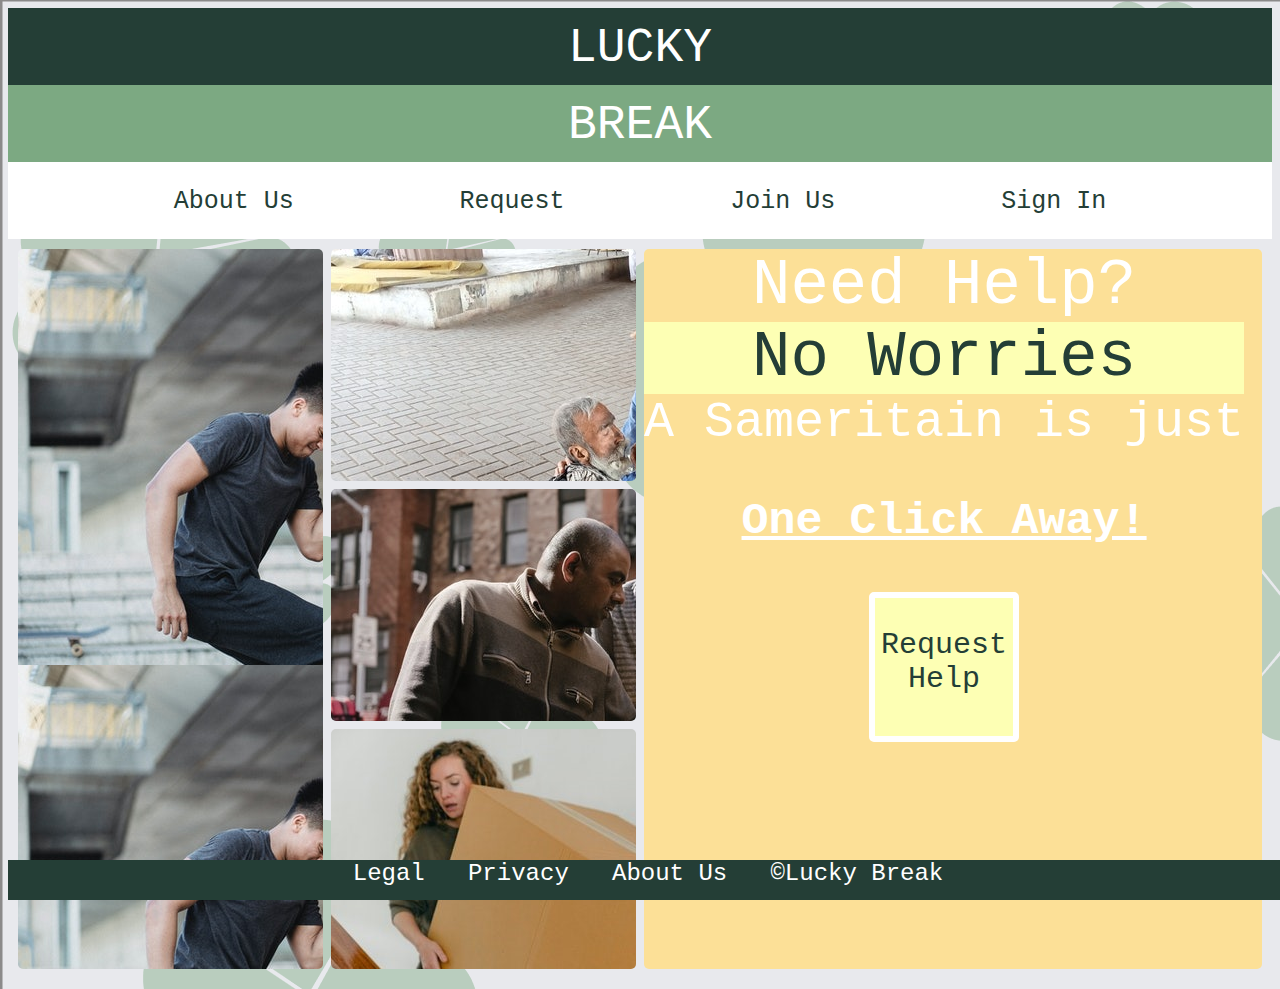
<file: index.html>
<!DOCTYPE html>
<html>
<!------------------------->
<head>
    <meta charset="utf-8" />
    <meta name="keywords" content="Lucky, Help, Service"/>
    <title>Lucky Break</title>
    <link href="LB_Home.css" rel="stylesheet" >
    <link href="LB_style.css" rel="stylesheet" >
</head>
<!-------------------------->

<body>
    <div id="container">
  <div id="DG-box">
      <a href="index.html.html">LUCKY</a>
    </div>
  <div id="LG-box">
      <a href="index.html">BREAK</a>
  </div>  
  <div class="topnav">
      <a href="LB AboutUs.html" >About Us</a>
      <a href="LB Request.html" >Request</a>
      <a class="active" href="LB JoinUs.html" >Join Us</a>
      <a href="LB SignIn.html" >Sign In</a>
  </div>


  <div class="container2">

    
    <div id="Car"> </div>
 
        
    <div id="HelpUp"> </div>
 
    <div id="Liftbox"> </div>
 
    <div id="Water"> </div>
    <main>
        <div class="Welcome">

        <div id="h1">Need Help?</div>
        <div id="h2">No Worries</div>
        <div id="h3">A Sameritain is just <br><h3>One Click Away!</h3></div>
        <div id="button"><button>Request Help</button></div>

        </div>
    </main>
  </div>


</body>


    <div class="footer">
        Legal &nbsp; Privacy &nbsp; About Us &nbsp; &#169;Lucky Break
    </div>
    </div>
</html>
</file>
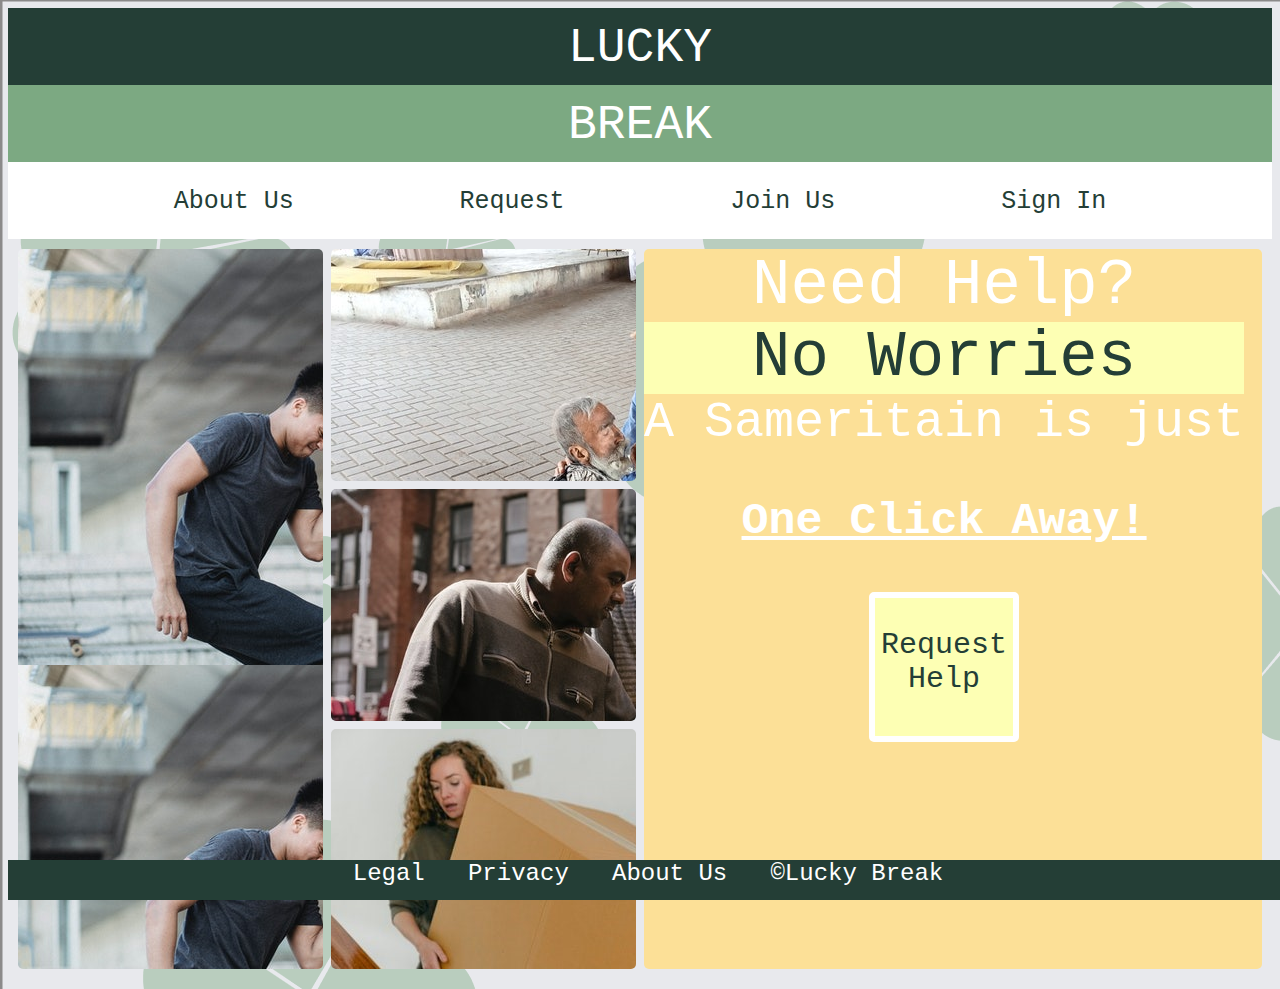
<file: index.html.html>
<!DOCTYPE html>
<html>
<!------------------------->
<head>
    <meta charset="utf-8" />
    <meta name="keywords" content="Lucky, Help, Service"/>
    <title>Lucky Break</title>
    <link href="LB_Home.css" rel="stylesheet" >
    <link href="LB_style.css" rel="stylesheet" >
</head>
<!-------------------------->

<body>
    <div id="container">
  <div id="DG-box">
      <a href="LB Home.html">LUCKY</a>
    </div>
  <div id="LG-box">
      <a href="LB Home.html">BREAK</a>
  </div>  
  <div class="topnav">
      <a href="LB AboutUs.html" >About Us</a>
      <a href="LB Request.html" >Request</a>
      <a class="active" href="LB JoinUs.html" >Join Us</a>
      <a href="LB SignIn.html" >Sign In</a>
  </div>


  <div class="container2">

    
    <div id="Car"> </div>
 
        
    <div id="HelpUp"> </div>
 
    <div id="Liftbox"> </div>
 
    <div id="Water"> </div>
    <main>
        <div class="Welcome">

        <div id="h1">Need Help?</div>
        <div id="h2">No Worries</div>
        <div id="h3">A Sameritain is just <br><h3>One Click Away!</h3></div>
        <div id="button"><button>Request Help</button></div>

        </div>
    </main>
  </div>


</body>


    <div class="footer">
        Legal &nbsp; Privacy &nbsp; About Us &nbsp; &#169;Lucky Break
    </div>
    </div>
</html>
</file>
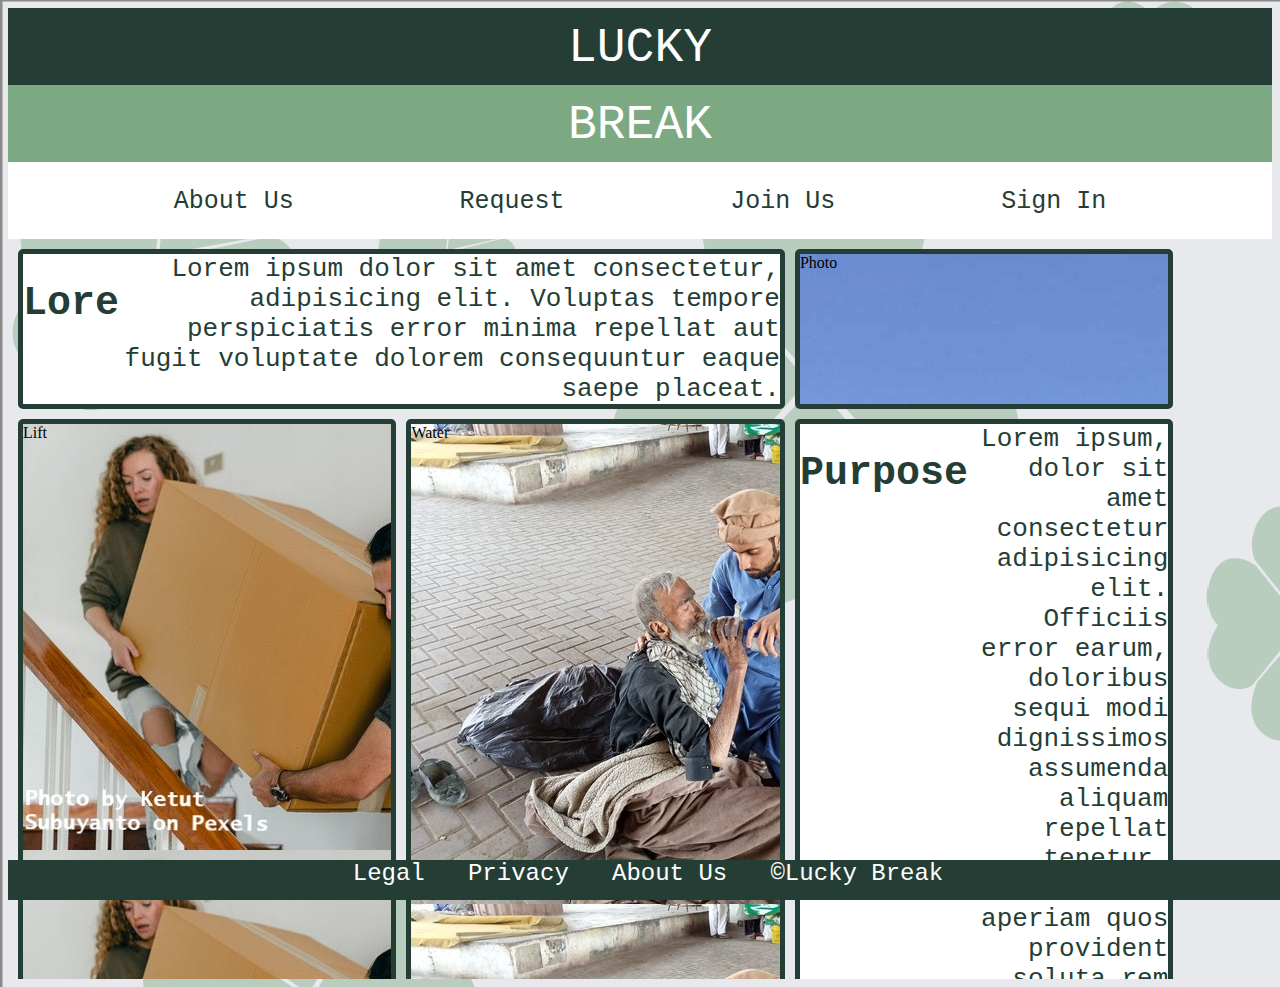
<file: LB AboutUs.html>
<!DOCTYPE html>
<html>
<!------------------------->
<head>
    <meta charset="utf-8" />
    <meta name="keywords" content="Lucky, Help, Service"/>
    <title>Lucky Break | About Us</title>
    <link href="LB_AboutUs.css" rel="stylesheet" >
    <link href="LB_style.css" rel="stylesheet" >
</head>
<!-------------------------->

<body>
    <div id="DG-box">
        <a href="LB Home.html">LUCKY</a>
      </div>
    <div id="LG-box">
        <a href="LB Home.html">BREAK</a>
    </div>  
    <div class="topnav">
        <a href="LB AboutUs.html" >About Us</a>
        <a href="LB Request.html" >Request</a>
        <a class="active" href="LB JoinUs.html" >Join Us</a>
        <a href="LB SignIn.html" >Sign In</a>
    </div>
    
    <div class="container2">

        <div id="Lore"><h1>Lore</h1>Lorem ipsum dolor sit amet consectetur, adipisicing elit. Voluptas tempore perspiciatis error minima repellat aut fugit voluptate dolorem consequuntur eaque saepe placeat.</div>
        <div id="Photo">Photo</div>
        <div id="Lift">Lift</div>
        <div id="Water">Water</div>
        <div id="Purpose"><h1>Purpose</h1>Lorem ipsum, dolor sit amet consectetur adipisicing elit. Officiis error earum, doloribus sequi modi dignissimos assumenda aliquam repellat tenetur. Dolor nihil aperiam quos provident soluta rem aliquam quas facere ea!</div>
        <div id="Sponsors">Sponsors</div>
        
    </div>
        















  </body>






      <div class="footer">
          Legal &nbsp; Privacy &nbsp; About Us &nbsp; &#169;Lucky Break
      </div>
      
  </html>
</file>
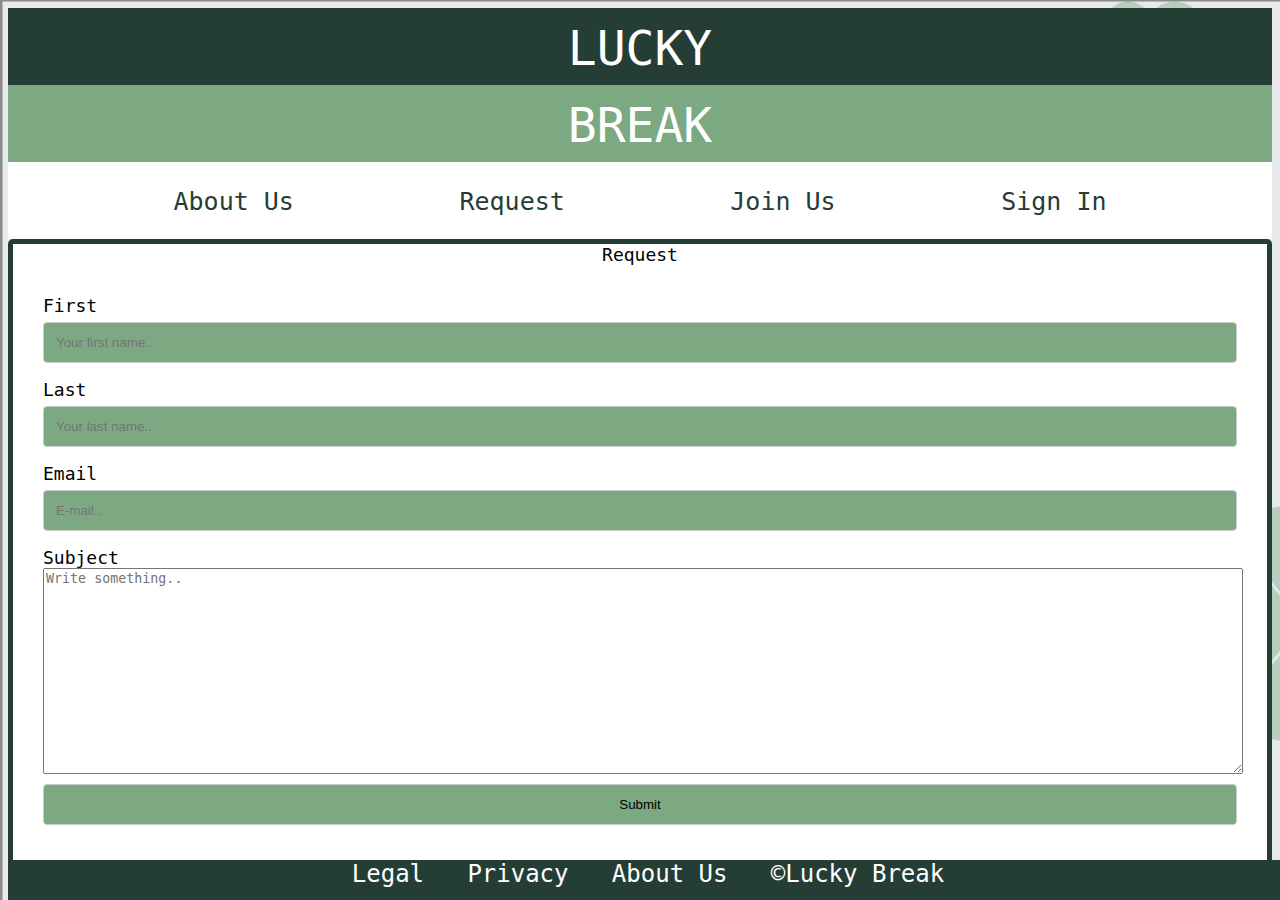
<file: LB Request.html>
<!DOCTYPE html>
<html>
<!------------------------->
<head>
    <meta charset="utf-8" />
    <meta name="keywords" content="Lucky, Help, Service"/>
    <title>Lucky Break | Request</title>
    <link href="LB_Request.css" rel="stylesheet" >
    <link href="LB_style.css" rel="stylesheet" >
</head>
<!-------------------------->

<body>
    <div id="DG-box">
        <a href="LB Home.html">LUCKY</a>
      </div>
    <div id="LG-box">
        <a href="LB Home.html">BREAK</a>
    </div>  
    <div class="topnav">
        <a href="LB AboutUs.html" >About Us</a>
        <a href="LB Request.html" >Request</a>
        <a class="active" href="LB JoinUs.html" >Join Us</a>
        <a href="LB SignIn.html" >Sign In</a>
    </div>
  
    <div class="container2">
        <div id="Form"> Request
            <div id="Form2">
            <form action="action_page.php">
                <label for="fname">First </label>
                <input type="text" id="fname" name="firstname" placeholder="Your first name..">

                <label for="lname">Last </label>
                <input type="text" id="lname" name="lastname" placeholder="Your last name..">

                <label for="E-mail">Email</label>
                <input type="E-mail" id="E-mail" name="E-mail" placeholder="E-mail..">

                <label for="subject">Subject</label>
    <textarea id="subject" name="subject" placeholder="Write something.." ></textarea>

                <input type="Submit" value="Submit">
            </form>
            </div>
    
    </div>    


  </body>
      <div class="footer">
          Legal &nbsp; Privacy &nbsp; About Us &nbsp; &#169;Lucky Break
      </div>
      
  </html>
</file>
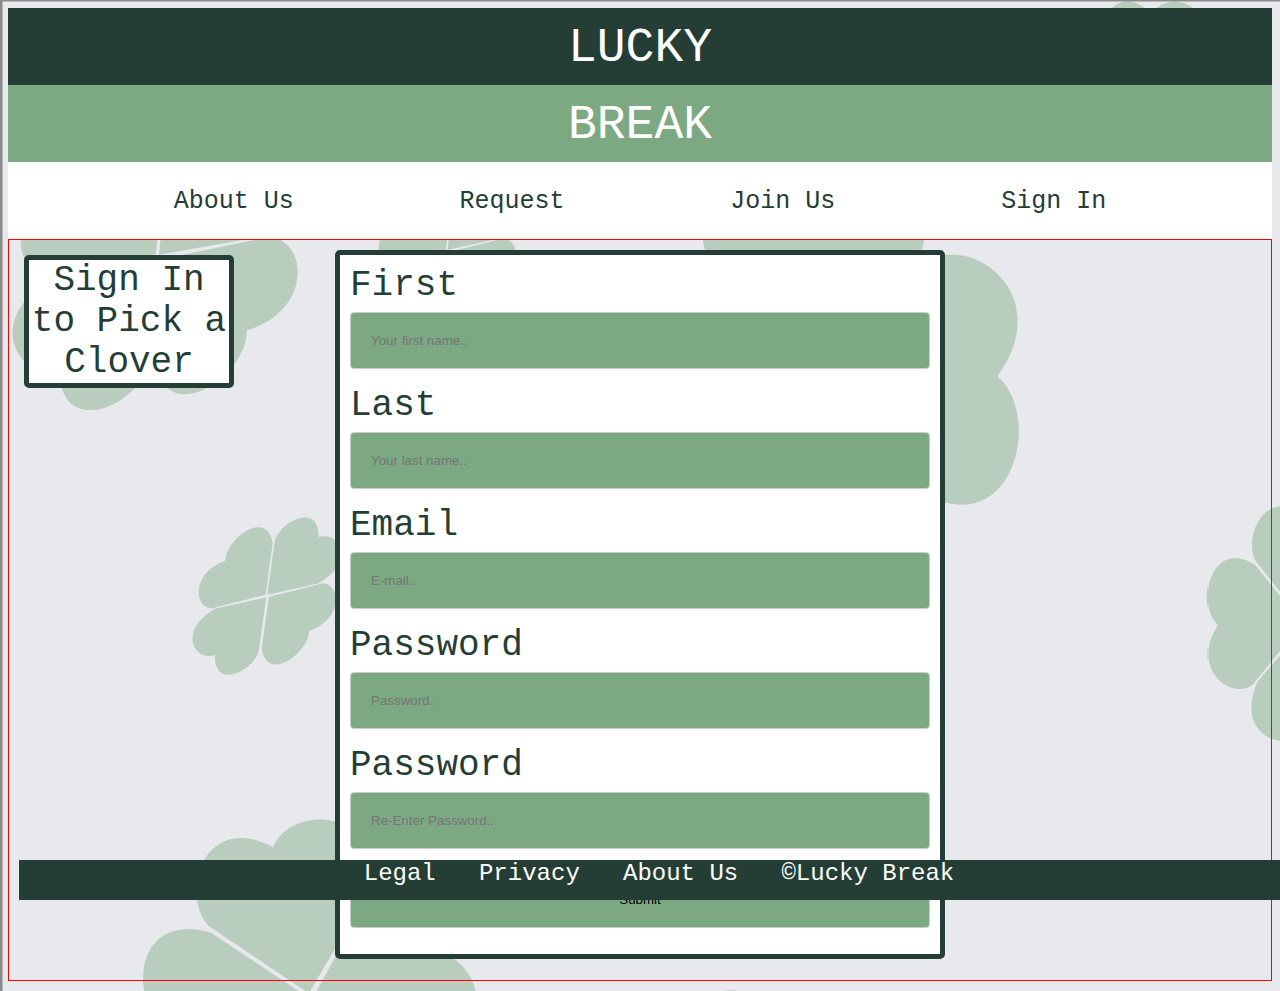
<file: LB SignIn.html>
<!DOCTYPE html>
<html>
<!------------------------->
<head>
    <meta charset="utf-8" />
    <meta name="keywords" content="Lucky, Help, Service"/>
    <title>Lucky Break | Sign In</title>
    <link href="LB_SignIn.css" rel="stylesheet" >
    <link href="LB_style.css" rel="stylesheet" >
</head>
<!-------------------------->

<body>
    <div id="DG-box">
        <a href="LB Home.html">LUCKY</a>
      </div>
    <div id="LG-box">
        <a href="LB Home.html">BREAK</a>
    </div>  
    <div class="topnav">
        <a href="LB AboutUs.html" >About Us</a>
        <a href="LB Request.html" >Request</a>
        <a class="active" href="LB JoinUs.html" >Join Us</a>
        <a href="LB SignIn.html" >Sign In</a>
    </div>
  
    <div class="container2">

        <div id="Left">Sign In to Pick a Clover</div>
        <div id="Center">
            <div id="Form"> 
                <div id="Form2">
                <form action="action_page.php">
                    <label for="fname">First </label>
                    <input type="text" id="fname" name="firstname" placeholder="Your first name..">
    
                    <label for="lname">Last </label>
                    <input type="text" id="lname" name="lastname" placeholder="Your last name..">
    
                    <label for="E-mail">Email</label>
                    <input type="E-mail" id="E-mail" name="E-mail" placeholder="E-mail..">
    
                    <label for="Password">Password</label>
                    <input type="Password" id="Password" name="Password" placeholder="Password..">
    
                    <label for="Re-Password">Password</label>
                    <input type="Re-Password" id="Re-Password" name="Re-Password" placeholder="Re-Enter Password..">
    
                    <input type="Submit" value="Submit">
                </form>
                </div>








        </div>
        
    </div>

    
        












  </body>
      <div class="footer">
          Legal &nbsp; Privacy &nbsp; About Us &nbsp; &#169;Lucky Break
      </div>
      
  </html>
</file>
<file: LB_Home.css>
/*

Ismael Saint Fleur

04/29/2021

*/


body {
    position: relative;
}
#container {
    width: 100%;
    height: 100%;

}

#LG-box {
    font-family: monospace, 'Times New Roman', Times, serif;
    font-size: 48px;
    background-color: #7CA982;
    color: white;
    border: 0;
    padding: 0;
    margin: 0;
    height: 77px;
    line-height: 80px;
    display: flex;
    justify-content: center;
}
#DG-box {
    font-family:monospace, 'Times New Roman', Times, serif;
    font-size: 48px;
    background-color: #243E36;
    color: white;
    border: 0;
    padding: 0;
    margin: 0;
    height: 77px;
    line-height: 80px;
    display: flex;
    justify-content: center;
}
.topnav {
    font-family: monospace, 'Times New Roman', Times, serif;
    font-size: 25px;
    background-color: white ;
    color: #243E36;
    border: 0;
    padding: 0;
    margin: 0;
    height: 77px;
    line-height: 80px;
    display: flex;
    justify-content: space-evenly;
}

/*====================================
LinK Styles
=======================================*/
#LG-box a:link {
    color: white;
    font-family: monospace;
    text-decoration: none;
}
#LG-box a:visited {
    color: white;
    font-family: monospace;
    text-decoration: none;
}
#DG-box a:link {
    color: white;
    font-family: monospace;
    text-decoration: none;
}
#DG-box a:visited {
    color: white;
    font-family: monospace;
    text-decoration: none;
}

.topnav a:link {
    color: #243E36;
    text-decoration: none;
}
.topnav a:visited {
    color: gray;
    text-decoration: none;
}
.topnav a:hover {
    color:#7CA982;
    ;
}
/*======================================
Photo Styles
========================================*/
:root {
    --main-radius:5px;
    --main-padding:1px;
}
.container2 {
    
    display:grid;
    height: 80vh;
    padding: 10px;
    scroll-behavior: smooth;
    margin-bottom: 10px;
    overflow: auto;
    grid-template-columns: 2fr 2fr 2fr 2fr;
    grid-template-rows: 2fr 2fr 2fr ;
    grid-template-areas: 
    "HelpUp Water main main"
    "HelpUp Car main main "
    "HelpUp Liftbox main main"
    "HelpUp Liftbox main main ";
    gap: 0.5rem;
}


#Car {
    display: flex;
    overflow: auto;
    background-image: url("Car help.jpg.jpg");
    grid-area: Car;
    border-radius:var(--main-radius);
    padding-top: var(--main-padding);
    
}

#HelpUp  {

    display:flex;
    overflow-y: auto;
    background-image: url(Pull\ Up.jpg.jpg);
    background-repeat: repeat-y;
    grid-area: HelpUp;
    border-radius:var(--main-radius);
    padding-top: var(--main-padding);
}

#Liftbox {
    display: flex;
    background: url("Lifting Boxes.jpg.jpg");
    grid-area: Liftbox;
    border-radius:var(--main-radius);
    padding-top: var(--main-padding);
}

#Water {
    display: flex;
    background: url("Giving\ water.jpg.jpg");
    grid-area: Water;
    border-radius:var(--main-radius);
    padding-top: var(--main-padding);
}



/*==========================================
Welcome Box
============================================*/
main {
    display: flex;
    background: #FCE097;
    grid-area: main;
    border-radius:var(--main-radius);
    padding-top: var(--main-padding);
}

#h1 {
    display: flex;
    justify-content: center;
    text-align: left;
    font-family: monospace;
    font-size: 64px;
    color: white;

}

#h2 {
    display: flex;
    justify-content: center;
    background:#FDFFB4;
    background-size: 20px;
    text-align: left;
    font-family: monospace;
    font-size: 64px;
    color:#243E36;
}

#h3 {
    text-align: center;
    font-family: monospace;
    font-size: 50px;
    color: white;   
}

#h3 h3 {
    display: flex;
    justify-content: center;
    text-decoration: underline;
    text-align: center;
    font-family: monospace;
    font-size: 45px;
    color: white;
}

#button {
    display: flex;
    justify-content: center;
}

#button button {
    text-align: center;
    padding-top: 30px;
    font-family: monospace;
    font-size: 30px;
    color:#243E36;
    height: min-content;
    background-color:#FDFFB4;
    border: 6px solid white;
    border-radius: 5px;
    width: 150px;
    height: 150px;
    display: flex;
    justify-content: center;
}

/*==========================================

============================================*/

.footer {

    position: fixed;
    padding: 0;
    bottom: 0;
    width: 100%;
    height: 40px;
    background: #243E36;
    color: white;
    font-family:monospace;
    display: flex;
    justify-content: space-evenly;
    font-size: 24px;
}

@media only screen and (max-width:500px){
    .container2 {
        overflow: auto;
        height: auto;
        grid-template-columns: 1fr;
        grid-template-rows: 1fr 1fr 1fr;
        grid-template-areas:
        "main"
        "HelpUp"
        "Water"
        "Liftbox"
    }
}
</file>
<file: LB_style.css>
/*

Ismael Saint Fleur

04/29/2021

*/
html {
    background-image: url(Background.png);
}
#LG-box {
    font-family: monospace, 'Times New Roman', Times, serif;
    font-size: 48px;
    background-color: #7CA982;
    color: white;
    border: 0;
    padding: 0;
    margin: 0;
    height: 77px;
    line-height: 80px;
    display: flex;
    justify-content: center;
}
#DG-box {
    font-family:monospace, 'Times New Roman', Times, serif;
    font-size: 48px;
    background-color: #243E36;
    color: white;
    border: 0;
    padding: 0;
    margin: 0;
    height: 77px;
    line-height: 80px;
    display: flex;
    justify-content: center;
}
.topnav {
    font-family: monospace, 'Times New Roman', Times, serif;
    font-size: 25px;
    background-color: white ;
    color: #243E36;
    border: 0;
    padding: 0;
    margin: 0;
    height: 77px;
    line-height: 80px;
    display: flex;
    justify-content: space-evenly;
}

/*====================================
LinK Styles
=======================================*/
#LG-box a:link {
    color: white;
    font-family: monospace;
    text-decoration: none;
}
#LG-box a:visited {
    color: white;
    font-family: monospace;
    text-decoration: none;
}
#DG-box a:link {
    color: white;
    font-family: monospace;
    text-decoration: none;
}
#DG-box a:visited {
    color: white;
    font-family: monospace;
    text-decoration: none;
}

.topnav a:link {
    color: #243E36;
    text-decoration: none;
}
.topnav a:visited {
    color: gray;
    text-decoration: none;
}
.topnav a:hover {
    color:#7CA982; }
    

 .footer {
        position: fixed;
        padding: 0;
        bottom: 0;
        width: 100%;
        height: 40px;
        background: #243E36;
        color: white;
        font-family:monospace;
        display: flex;
        justify-content: space-evenly;
        font-size: 24px;
    }
</file>
<file: LB_AboutUs.css>
/*

Ismael Saint Fleur

04/29/2021

*/

.container2 {
    display:grid;
    justify-content: center;
    height: 80vh;
    overflow: auto;
    padding: 10px;
    scroll-behavior: smooth;
    grid-template-columns: 1fr 1fr 1fr  ;
    grid-template-rows: 1fr 1fr  ;
    grid-template-areas: 
    "Lore Lore Photo"
    "Lift Water Purpose"
    "Sponser Sponsers Sponsers";
    gap: 10px;
}

#Lore {
    display: flex;
    background: white;
    height: auto;
    color: #243e36;
    font-family: monospace;
    font-size: 26px;
    text-align: right;
    grid-area: Lore;
    border: 5px solid #243e36;
    border-radius: 5px;
}

h1 {
    font-size: 40px;
}

#Photo {
    display: flex;
    background-image: url(IMG_0311.JPG);
    background-attachment: scroll;
    grid-area: Photo;
    border: 5px solid #243e36;
    border-radius: 5px;
}

#Lift {
    display: flex;
    background-image: url(Lifting\ Boxes.jpg.jpg);
    grid-area: Lift;
    border: 5px solid #243e36;
    border-radius: 5px;
}

#Water {
    display: flex;
    background-image: url(Giving\ water.jpg.jpg);
    grid-area: Water;
    border: 5px solid #243e36;
    border-radius: 5px;
}

#Purpose {
    display: flex;
    background: white;
    grid-area: Purpose;
    color: #243e36;
    font-family: monospace;
    font-size: 26px;
    text-align: right;
    border: 5px solid #243e36;
    border-radius: 5px;
}

#Sponsors {
    display: flex;
    background: url(AI-logo-generator-PAGE-2020.jpg);
    background: white;
    grid-area: Sponsors;
    border: 5px solid #243e36;
    border-radius: 5px;
}

@media only screen and (max-width:500px){
    .container2 {
        overflow: auto;
        height: auto;
        grid-template-columns: 1fr;
        grid-template-rows: 1fr 1fr;
        grid-area: 
        "Lore"
        "Photo" 
        "Lift"
        "Water"
        "Purpose"
        "Sponsors"}

    }
</file>
<file: LB_Request.css>
/*

Ismael Saint Fleur

04/29/2021

*/


#Form {
    display: block;
    background: white;
    border: 5px solid #243e36;
    border-radius: 5px;
    height: fit-content;
    font-family: monospace;
    font-size: 18px;
    text-align: center;
}

#Form2 {
    font-family: monospace;
    color: #243e36;
    text-align: justify;
    color: black;
    margin: 30px;
}

input {
  width: 100%; 
  padding: 12px;  
  border: 1px solid #ccc; 
  border-radius: 4px; 
  box-sizing: border-box; 
  margin-top: 6px; 
  margin-bottom: 16px; 
  resize: vertical;
  background-color: #7CA982;
  color: black;

}
 
#subject {
    width: 100%;
    height: 200px;
}

@media only screen and (max-width:500px){
    .container2 {
        overflow: auto;
        height: auto;
        grid-template-columns: 1fr;
        grid-template-rows: 1fr 1fr 1fr;
    }
}
</file>
<file: LB_SignIn.css>
/*

Ismael Saint Fleur

04/29/2021

*/
.container2 {
    display:grid;
    height: 80vh;
    padding: 10px;
    scroll-behavior: smooth;
    margin-bottom: 10px;
    grid-template-columns: 2fr 2fr 2fr  ;
    grid-template-rows: 2fr 2fr 2fr 2fr ;
    border: 1px solid red;
    gap: 10px;
    
}

#Left {
    text-align: center;
    margin: 5px;
    display: grid;
    background: white;
    border: 5px solid #243e36;
    width: 200px;
    border-radius: 5px;
    height: fit-content;
    color: #243e36;
    font-size: 36px;
    font-family: monospace;

}

#Center {
    
    display: grid;
    justify-content: center;
    background: white;
    width: 600px;
    border: 5px solid #243e36;
    border-radius: 5px;
    color: #243e36;
    font-size: 36px;
    font-family: monospace;
    
}

form {
    margin: 10px;
}

h1 {
    text-align: center;
}

input {
    width: 100%; 
    padding: 12px;  
    border: 1px solid #ccc; 
    border-radius: 4px; 
    box-sizing: border-box; 
    margin-top: 6px; 
    margin-bottom: 16px; 
    padding: 20px;
    resize: vertical;
    background-color: #7CA982;
    color: black;
}

@media only screen and (max-width:500px){
    .container2 {
        overflow: auto;
        height: auto;
        grid-template-columns: 1fr;
        grid-template-rows: 1fr 1fr 1fr; 
    }
}
</file>
